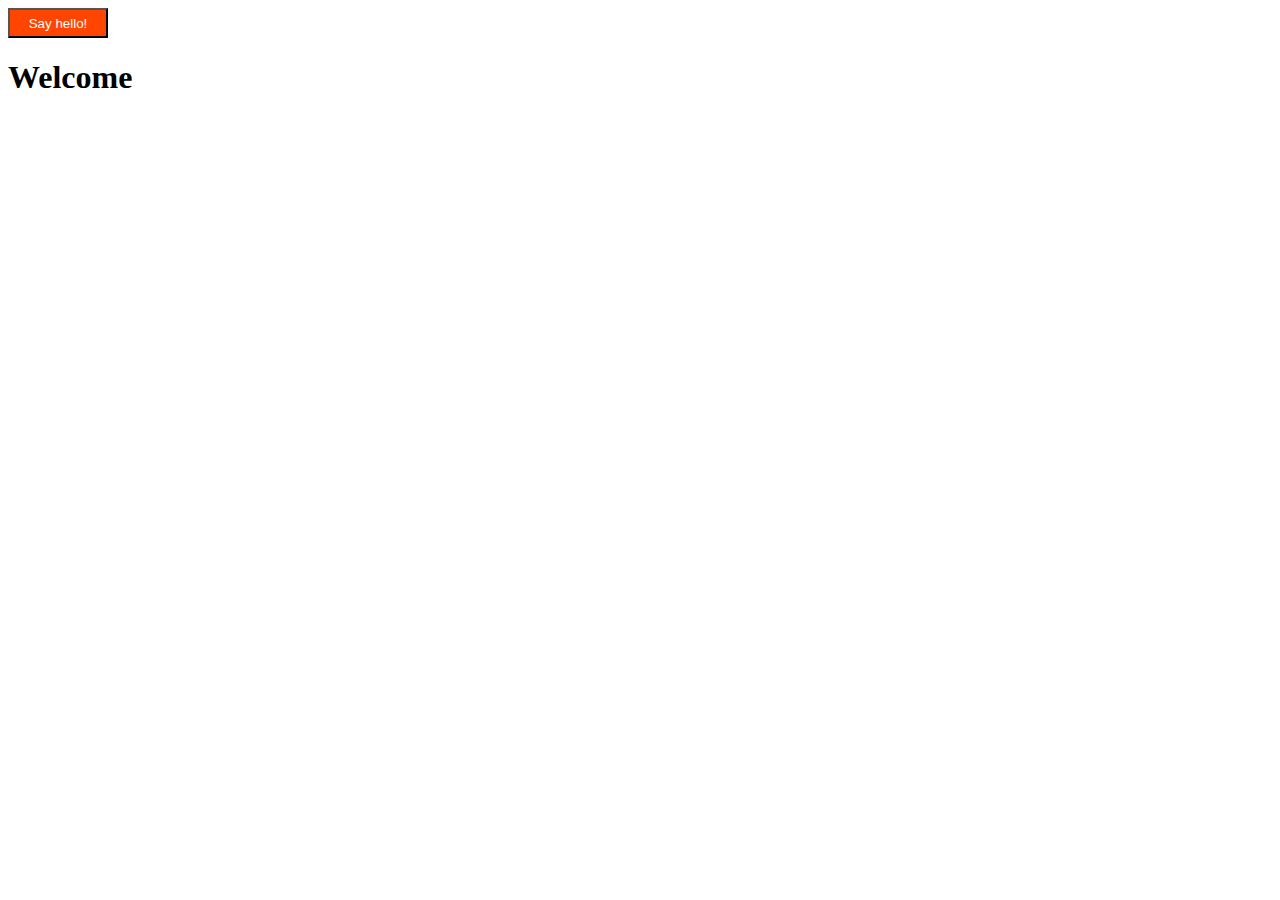
<file: index.html>
<!DOCTYPE html>
<html lang="en">

<head>
    <meta charset="UTF-8">
    <meta http-equiv="X-UA-Compatible" content="IE=edge">
    <meta name="viewport" content="width=device-width, initial-scale=1.0">
    <title>Document</title>
    <style>

    </style>
</head>

<body>
    <!-- Web design start -->
    <button onclick="change()" style="color: white; background:orangered !important; width: 100px; height: 30px;">Say hello!</button>
    <h1 class="hello">Welcome</h1>
    <!-- Web desigh start -->
    <!-- js code from here -->
    <script src="index.js"></script>
    <!-- end here -->
</body>

</html>
</file>
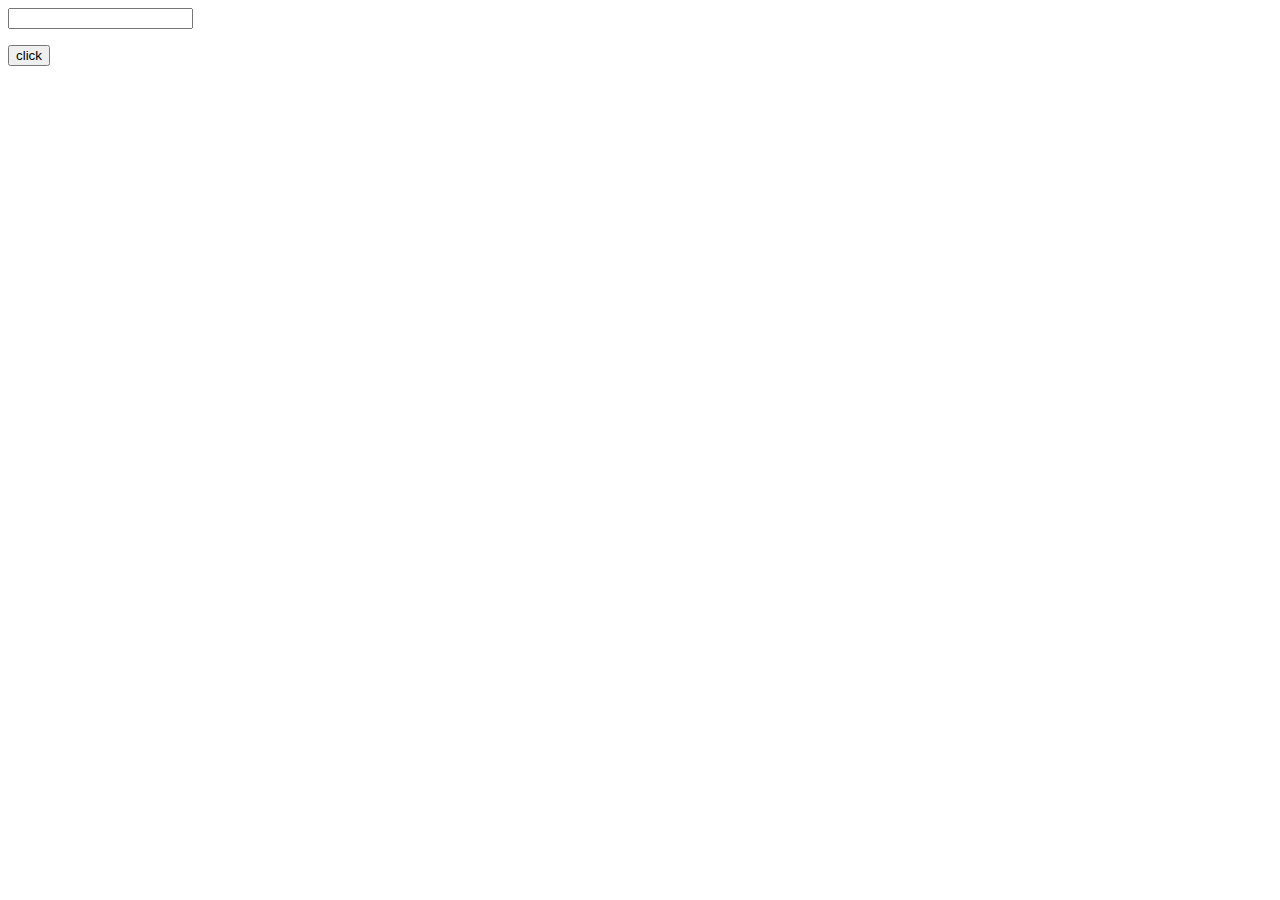
<file: array.html>
<!DOCTYPE html>
<html lang="en">

<head>
    <meta charset="UTF-8">
    <meta http-equiv="X-UA-Compatible" content="IE=edge">
    <meta name="viewport" content="width=device-width, initial-scale=1.0">
    <title>Document</title>
    <!-- <style>
        .box {
            height: 200px;
            width: 400px;
            background-color: blue;
        }
    </style> -->
</head>

<body>
    <input type="text" id="in" value="">
    <p id="pr"></p>
    <button id="btn">click</button>
    <div class="box" id="bx"></div>
    <!-- script code -->
    <!-- <script src="array.js"></script> -->
    <!-- <script src="object.js"></script> -->
    <script src="function.js"></script>
</body>

</html>

</html>
</file>
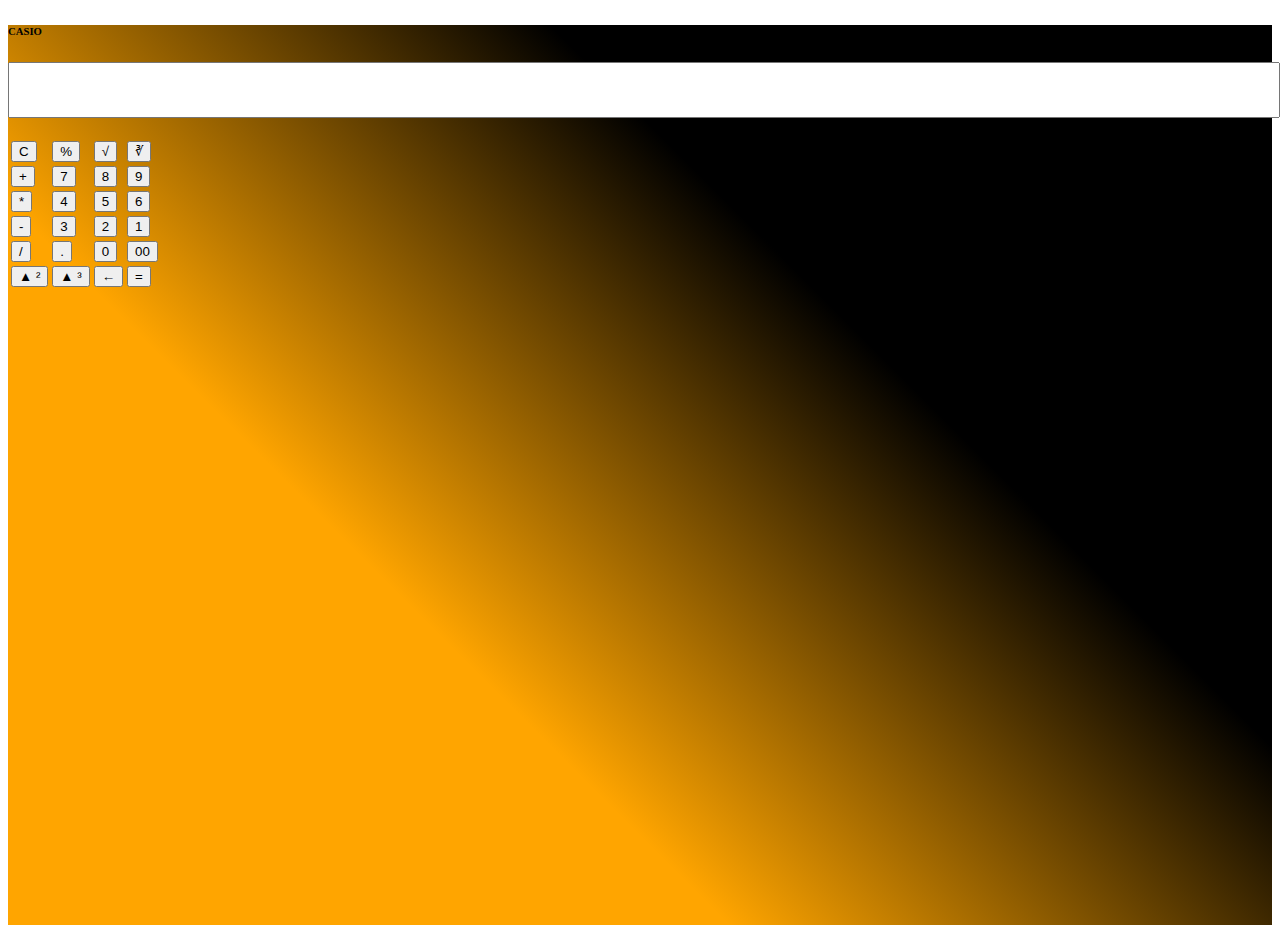
<file: calculator.html>
<!DOCTYPE html>
<html lang="en">

<head>
    <meta charset="UTF-8">
    <meta http-equiv="X-UA-Compatible" content="IE=edge">
    <meta name="viewport" content="width=device-width, initial-scale=1.0">
    <title>Calculator</title>
    <link rel="stylesheet" href="https://cdn.jsdelivr.net/npm/bootstrap@4.6.2/dist/css/bootstrap.min.css" integrity="sha384-xOolHFLEh07PJGoPkLv1IbcEPTNtaed2xpHsD9ESMhqIYd0nLMwNLD69Npy4HI+N" crossorigin="anonymous">
    <style>
        .cal-bg {
            background: linear-gradient(45deg, orange, orange, black, black);
            height: 100vh;
        }
        
        .display {
            width: 100%;
            height: 50px;
            margin-bottom: 20px;
            text-align: right;
        }
    </style>
</head>

<body>
    <div class="container-fluid">
        <div class="row cal-bg">
            <div class="col-lg-4 mx-auto">
                <div class="card mt-5">
                    <div class="card-body">
                        <h6 class="text-center">CASIO</h6>
                        <input type="text" readonly class="display badge-success" id="display">
                        <table class="btn-display table table-responsive table-borderless">
                            <tbody>
                                <tr>
                                    <td><input type="button" value="C" onclick="clr()" class="form-control ml-2"></td>
                                    <td><input type="button" value="%" onclick="math('%')" class="form-control ml-4"></td>
                                    <td><input type="button" value="&#8730;" onclick="squareRoot()" class="form-control ml-4"></td>
                                    <td><input type="button" value="&#8731;" onclick="cubeRoot()" class="form-control ml-4"></td>
                                </tr>
                                <tr>
                                    <td><input type="button" value="+" onclick="math('+')" class="form-control ml-2"></td>
                                    <td><input type="button" value="7" onclick="math('7')" class="form-control ml-4"></td>
                                    <td><input type="button" value="8" onclick="math('8')" class="form-control ml-4"></td>
                                    <td><input type="button" value="9" onclick="math('9')" class="form-control ml-4"></td>
                                </tr>
                                <tr>
                                    <td><input type="button" value="*" onclick="math('*')" class="form-control ml-2"></td>
                                    <td><input type="button" value="4" onclick="math('4')" class="form-control ml-4"></td>
                                    <td><input type="button" value="5" onclick="math('5')" class="form-control ml-4"></td>
                                    <td><input type="button" value="6" onclick="math('6')" class="form-control ml-4"></td>
                                </tr>
                                <tr>
                                    <td><input type="button" value="-" onclick="math('-')" class="form-control ml-2"></td>
                                    <td><input type="button" value="3" onclick="math('3')" class="form-control ml-4"></td>
                                    <td><input type="button" value="2" onclick="math('2')" class="form-control ml-4"></td>
                                    <td><input type="button" value="1" onclick="math('1')" class="form-control ml-4"></td>
                                </tr>
                                <tr>
                                    <td><input type="button" value="/" onclick="math('/')" class="form-control ml-2"></td>
                                    <td><input type="button" value="." onclick="math('.')" class="form-control ml-4"></td>
                                    <td><input type="button" value="0" onclick="math('0')" class="form-control ml-4"></td>
                                    <td><input type="button" value="00" onclick="math('00')" class="form-control ml-4"></td>
                                </tr>
                                <tr>
                                    <td><input type="button" value="&#9650; &#178;" onclick="sQuare()" class="form-control ml-2"></td>
                                    <td><input type="button" value="&#9650; &#179;" onclick="cUbe()" class="form-control ml-4"></td>
                                    <td><input type="button" value="&larr;" onclick="back()" class="form-control ml-4"></td>
                                    <td><input type="button" value="&equals;" onclick="equal()" class="form-control ml-4"></td>
                                </tr>
                            </tbody>
                        </table>
                    </div>
                </div>
            </div>
        </div>
    </div>
    <!-- js code -->
    <script src="calclulator.js"></script>
</body>

</html>
</file>
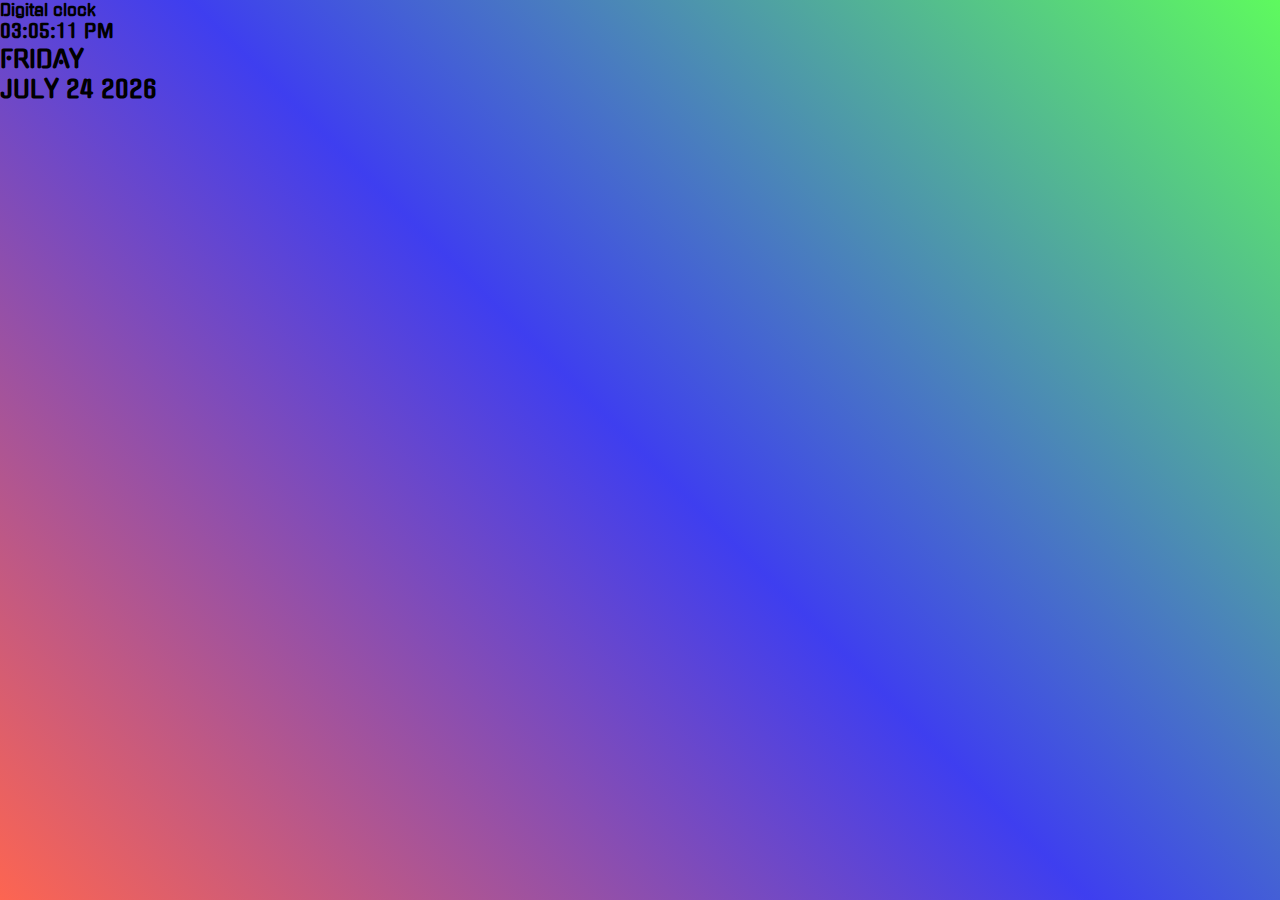
<file: digitalwatch.html>
<!DOCTYPE html>
<html lang="en">

<head>
    <meta charset="UTF-8">
    <meta http-equiv="X-UA-Compatible" content="IE=edge">
    <meta name="viewport" content="width=device-width, initial-scale=1.0">
    <title>Digital clock</title>
    <link rel="stylesheet" href="https://cdn.jsdelivr.net/npm/bootstrap@4.6.2/dist/css/bootstrap.min.css" integrity="sha384-xOolHFLEh07PJGoPkLv1IbcEPTNtaed2xpHsD9ESMhqIYd0nLMwNLD69Npy4HI+N" crossorigin="anonymous">
    <link rel="preconnect" href="https://fonts.googleapis.com">
    <link rel="preconnect" href="https://fonts.gstatic.com" crossorigin>
    <link href="https://fonts.googleapis.com/css2?family=Gugi&display=swap" rel="stylesheet">
    <style>
        * {
            margin: 0;
            padding: 0;
            overflow: hidden;
        }
        
        body {
            background: linear-gradient(45deg, rgba(252, 32, 3, 0.692), rgba(8, 8, 235, 0.781), rgba(5, 247, 5, 0.644));
            height: 100vh;
            width: 100%;
            font-family: 'Gugi', cursive;
        }
        
        h2 {
            text-transform: uppercase;
        }
    </style>
</head>

<body onload="showclock()">
    <div class="container-fluid mt-5">
        <div class="row mt-5">
            <div class="col-lg-5 mx-auto">
                <div class="card mt-5 bg-transparent">
                    <div class="card-header bg-transparent border border-primary">
                        <h4 class="text-center text-white">Digital clock</h4>
                    </div>
                    <div class="card-body text-center bg-transparent text-white border border-success">
                        <h3 id="time">10:49:59<span class="small">PM</span></h3>
                        <h2 id="day">SATURDAY</h2>
                        <h2 id="date">AUGUST 13 2022</h2>
                    </div>
                </div>
            </div>
        </div>
    </div>
    <!-- js link code -->
    <script src="digital.js"></script>
</body>

</html>
</file>
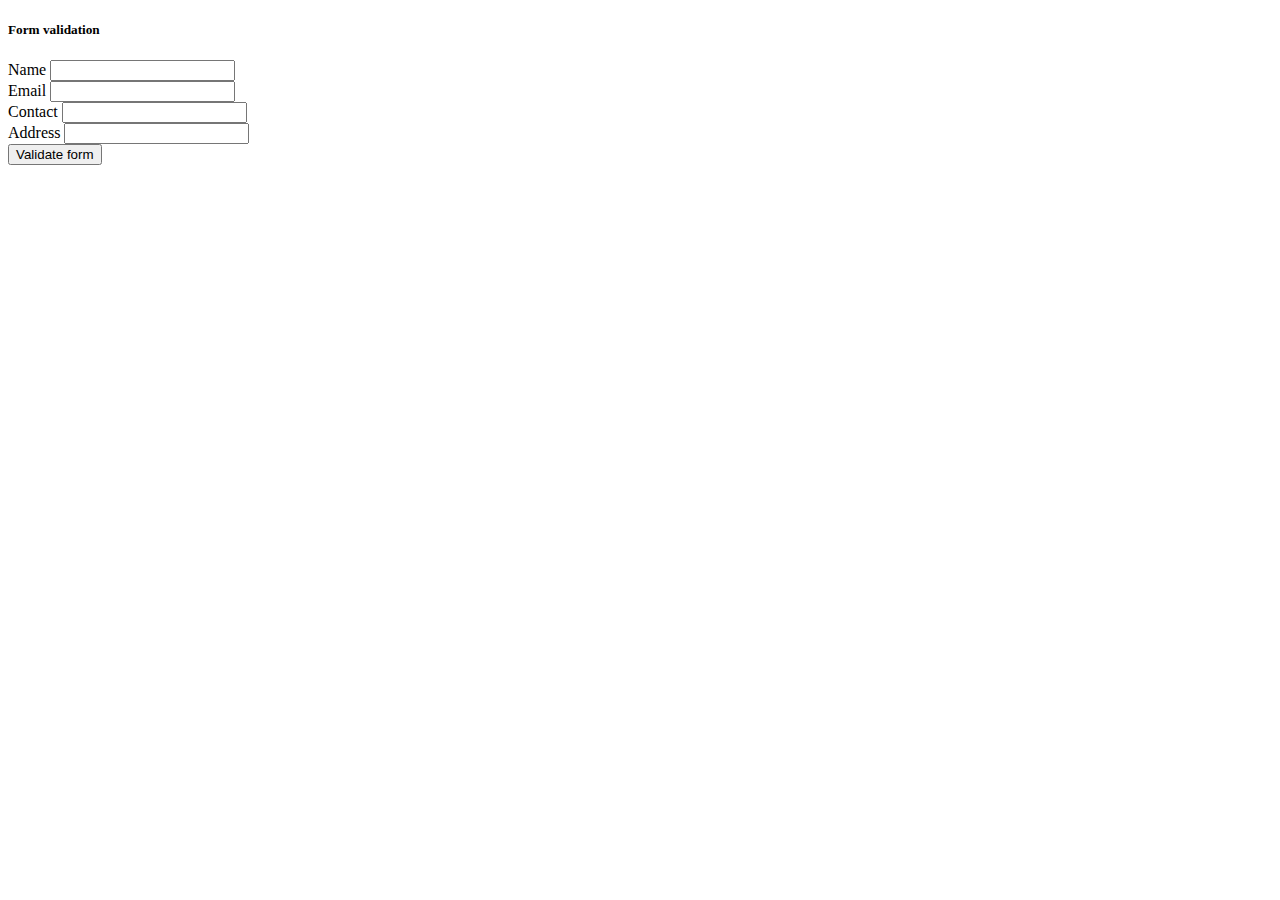
<file: form.html>
<!DOCTYPE html>
<html lang="en">

<head>
    <meta charset="UTF-8">
    <meta http-equiv="X-UA-Compatible" content="IE=edge">
    <meta name="viewport" content="width=device-width, initial-scale=1.0">
    <title>Form validation</title>
    <!-- css -->
    <!-- CSS only -->
    <link href="https://cdn.jsdelivr.net/npm/bootstrap@5.2.1/dist/css/bootstrap.min.css" rel="stylesheet" integrity="sha384-iYQeCzEYFbKjA/T2uDLTpkwGzCiq6soy8tYaI1GyVh/UjpbCx/TYkiZhlZB6+fzT" crossorigin="anonymous">
</head>

<body>
    <!-- <div class="container">
        <div class="row">
            <div class="col-lg-5 mx-auto my-5">
                <div class="card">
                    <div class="card-header">
                        <h4 class="text-center">Upper case coverter</h4>
                    </div>
                    <div class="card-body">
                        <div class="mb-2">
                            <label for="">Covert text to uppercase</label>
                            <textarea name="" id="txt" cols="30" rows="3" class="form-control"></textarea>
                        </div>
                        <div class="mb-2">
                            <input type="button" value="Convert here" id="cnvrt" class="btn btn-info">
                        </div>
                    </div>
                </div>
            </div>
        </div>
        <div class="row">
            <p id="para"></p>
        </div>
    </div> -->

    <!-- form validation from here -->
    <div class="container">
        <div class="row">
            <div class="col-lg-5 mx-auto my-5">
                <div class="card">
                    <div class="card-header">
                        <h5 class="text-center">Form validation</h5>
                    </div>
                    <div class="card-body">
                        <p id="error-msg"></p>
                        <form action="" method="post" id="form" onsubmit="return validate()">
                            <div class="mb-2">
                                <label for="">Name</label>
                                <input type="text" class="form-control" id="name">
                            </div>
                            <div class="mb-2">
                                <label for="">Email</label>
                                <input type="email" class="form-control" id="email">
                            </div>
                            <div class="mb-2">
                                <label for="">Contact</label>
                                <input type="number" class="form-control" id="contact">
                            </div>
                            <div class="mb-2">
                                <label for="">Address</label>
                                <input type="text" class="form-control" id="address">
                            </div>
                            <div class="mb-2">
                                <input type="submit" value="Validate form" class="btn btn-success w-100">
                            </div>
                        </form>
                    </div>
                </div>
            </div>
        </div>
    </div>
    <!--End form validation from here -->
    <!-- js code -->
    <script src="validation.js"></script>
</body>

</html>
</file>
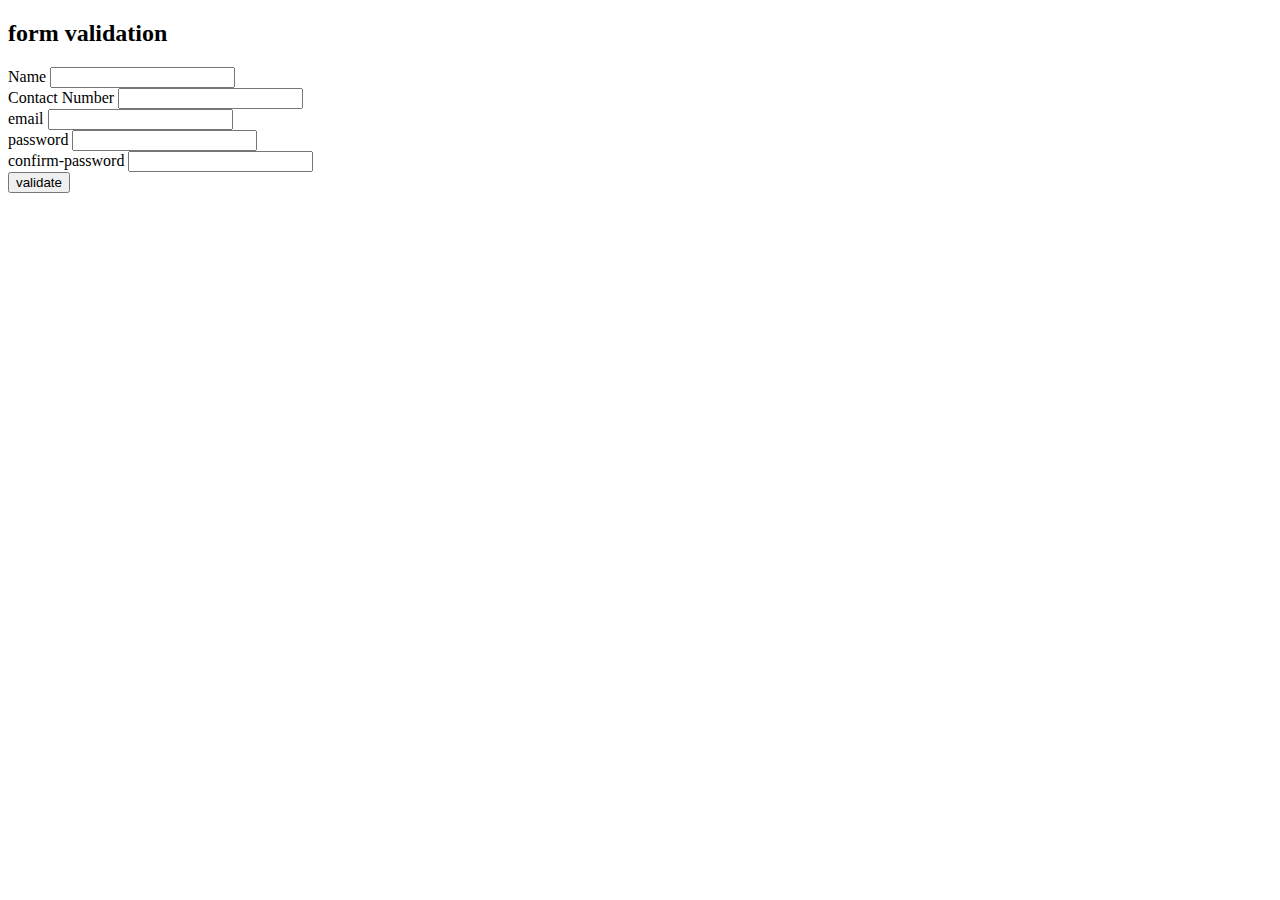
<file: forms.html>
<!DOCTYPE html>
<html lang="en">

<head>
    <meta charset="UTF-8">
    <meta http-equiv="X-UA-Compatible" content="IE=edge">
    <meta name="viewport" content="width=device-width, initial-scale=1.0">
    <title>form validation</title>
    <link href="https://cdn.jsdelivr.net/npm/bootstrap@5.2.1/dist/css/bootstrap.min.css" rel="stylesheet" integrity="sha384-iYQeCzEYFbKjA/T2uDLTpkwGzCiq6soy8tYaI1GyVh/UjpbCx/TYkiZhlZB6+fzT" crossorigin="anonymous">
</head>

<body>
    <div class="container">
        <div class="row">
            <h2 class="text-center mt-5">form validation</h2>
            <div class="col-lg-5 mx-auto my-5">
                <form action="" method="post" id="form" onsubmit="return validate()">
                    <div class="mb-2">
                        <label for="">Name</label>
                        <input type="text" id="name" class="form-control">
                        <div class="text-danger p-0 m-0">
                        </div>
                        <div class="mb-2">
                            <label for="">Contact Number</label>
                            <input type="number" id="number" class="form-control">
                        </div>
                        <div class="text-danger p-0 m-0">
                        </div>
                        <div class="mb-2">
                            <label for="">email</label>
                            <input type="text" id="email" class="form-control">
                        </div>
                        <div class="text-danger p-0 m-0">
                        </div>
                        <div class="mb-2">
                            <label for="">password</label>
                            <input type="password" id="password" class="form-control" >
                        </div>
                        <div class="text-danger p-0 m-0">
                        </div>
                        <div class="mb-2">
                            <label for="">confirm-password</label>
                            <input type="password" id="cpassword" class="form-control">
                        </div>
                        <div class="text-danger p-0 m-0">
                        </div>
                        <div class="mb-2">
                            <input type="submit" value="validate" class="btn btn-success w-100">
                        </div>
                </form>
                </div>
            </div>
        </div>

        <!-- script code -->
        <script src="forms.js"></script>
</body>


</html>
</file>
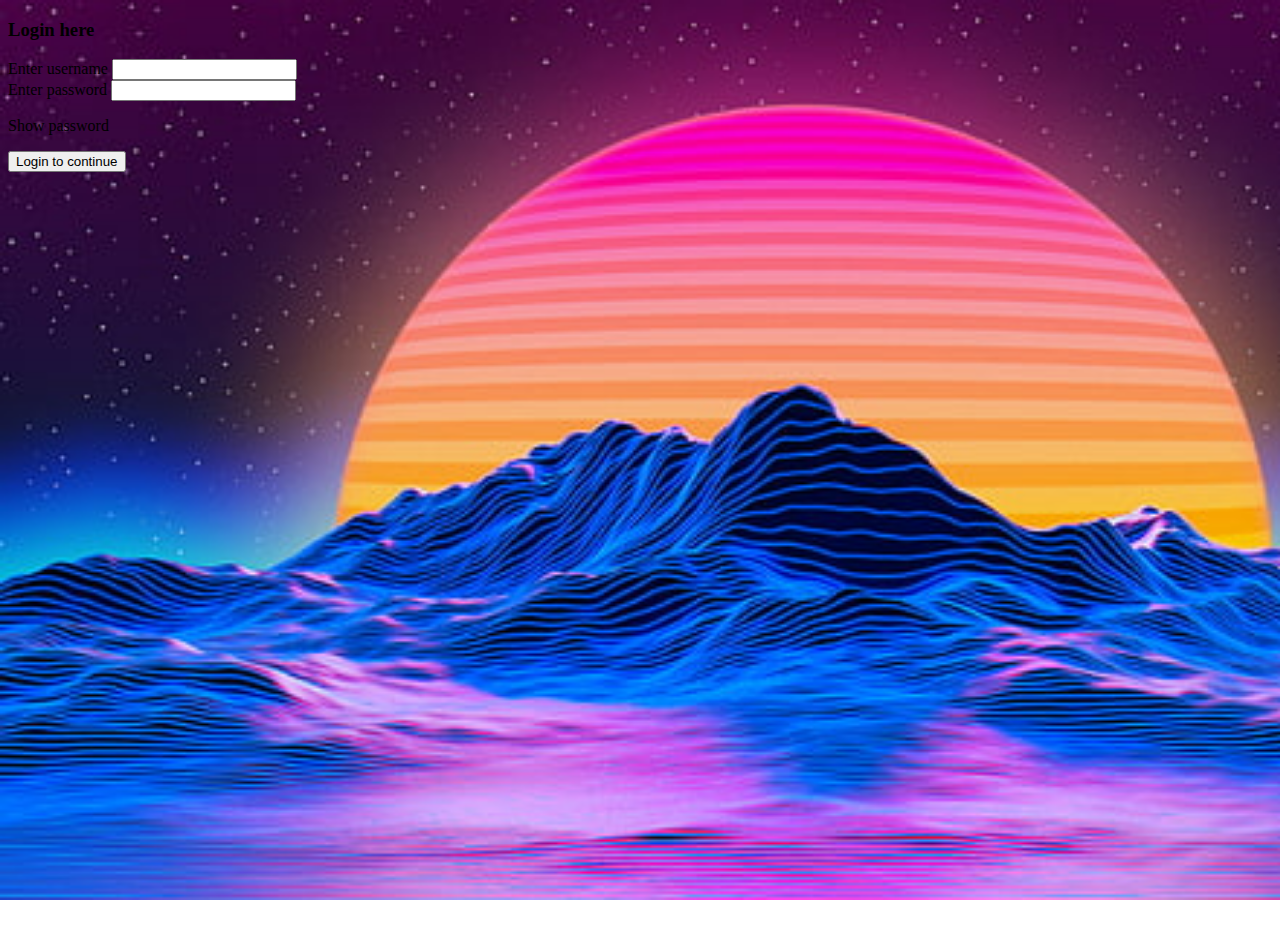
<file: password.html>
<!DOCTYPE html>
<html lang="en">

<head>
    <meta charset="UTF-8">
    <meta http-equiv="X-UA-Compatible" content="IE=edge">
    <meta name="viewport" content="width=device-width, initial-scale=1.0">
    <title>Document</title>
    <link rel="stylesheet" href="https://cdn.jsdelivr.net/npm/bootstrap@4.6.2/dist/css/bootstrap.min.css" integrity="sha384-xOolHFLEh07PJGoPkLv1IbcEPTNtaed2xpHsD9ESMhqIYd0nLMwNLD69Npy4HI+N" crossorigin="anonymous">
    <link rel="stylesheet" href="https://use.fontawesome.com/releases/v5.5.0/css/all.css" integrity="sha384-B4dIYHKNBt8Bc12p+WXckhzcICo0wtJAoU8YZTY5qE0Id1GSseTk6S+L3BlXeVIU" crossorigin="anonymous">
    <style>
        body {
            background-image: url("wall.jpg");
            background-size: cover;
            background-attachment: fixed;
            height: 100vh;
            width: 100%;
            overflow: hidden;
        }
        
        span {
            position: relative;
            top: -70px;
            right: 10px;
        }
    </style>
</head>

<body>
    <!-- js code  -->
    <div class="container mt-5">
        <div class="row">
            <div class="col-lg-5 mx-auto mt-5">
                <div class="card mt-5">
                    <div class="card-header">
                        <h3>Login here</h3>
                    </div>
                    <div class="card-body">
                        <div class="form-group">
                            <label for="">Enter username</label>
                            <input type="text" class="form-control" id="txt">
                        </div>
                        <div class="form-group">
                            <label for="">Enter password</label>
                            <input type="password" class="form-control" id="pwd">
                            <p id="p">Show password</p>
                            <span onclick="show()" class="float-right"><i class="fas fa-eye-slash" id="eye"></i></span>
                        </div>
                        <div class="form-group">
                            <input type="submit" value="Login to continue" class="btn btn-success btn-sm btn-block">
                        </div>
                    </div>
                </div>
            </div>
        </div>
    </div>
    <script src="password.js"></script>
</body>

</html>
</file>
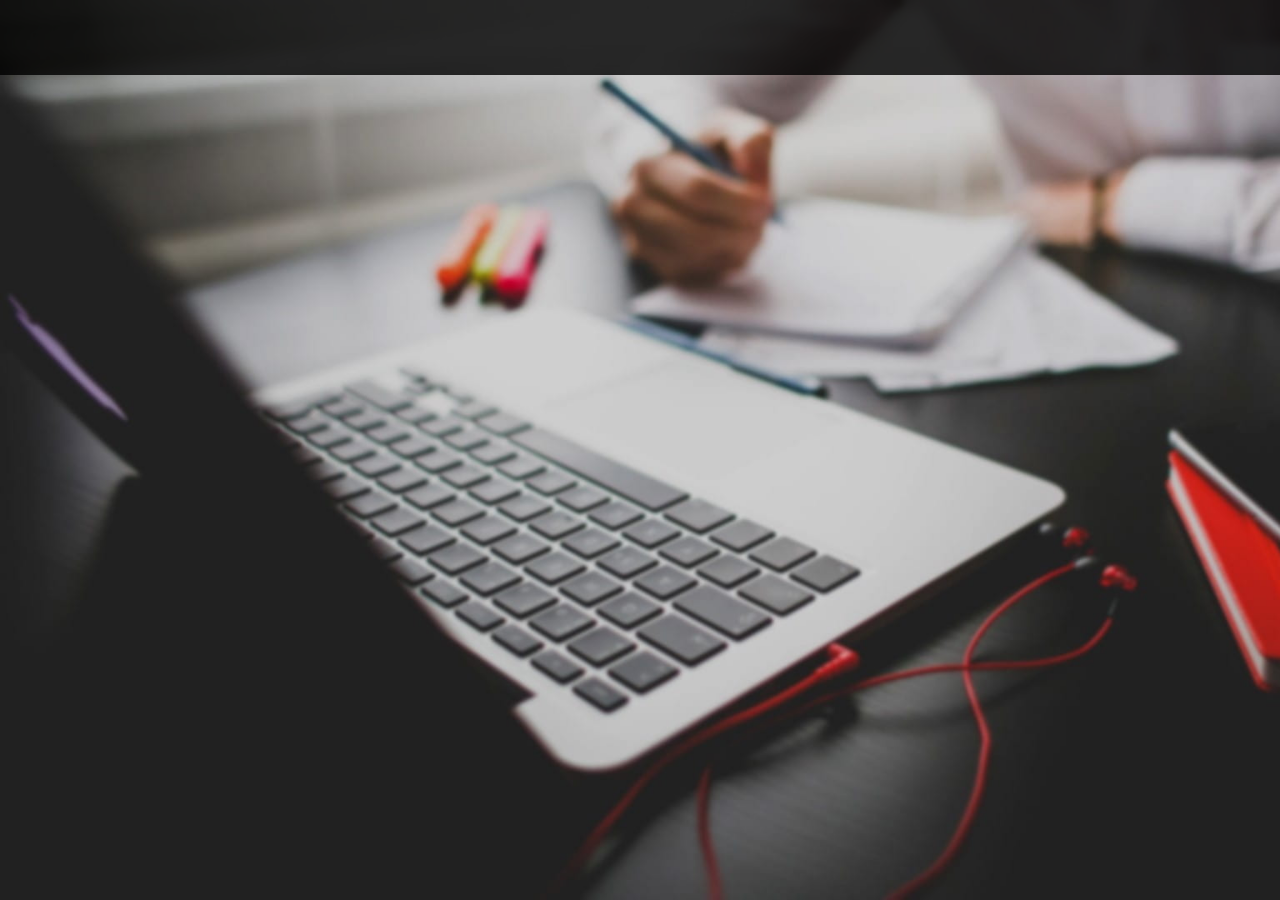
<file: sidebar.html>
<!DOCTYPE html>
<html lang="en">

<head>
    <meta charset="UTF-8">
    <meta http-equiv="X-UA-Compatible" content="IE=edge">
    <meta name="viewport" content="width=device-width, initial-scale=1.0">
    <title>Document</title>
    <link rel="stylesheet" href="style.css">
    <link rel="stylesheet" href="https://use.fontawesome.com/releases/v5.5.0/css/all.css" integrity="sha384-B4dIYHKNBt8Bc12p+WXckhzcICo0wtJAoU8YZTY5qE0Id1GSseTk6S+L3BlXeVIU" crossorigin="anonymous">
</head>

<body>
    <div class="header">
        <div id="sidebar" class="m-0" onclick="show()">
            <div class="btn-class">
                <i class="fas fa-bars"></i>
            </div>
            <ul>
                <li><a href="#">Home</a></li>
                <li><a href="#">About</a></li>
                <li><a href="#">Contact</a></li>
                <li><a href="#">Service</a></li>
            </ul>
        </div>
    </div>
    <script src="index.js"></script>
</body>

</html>
</file>
<file: style.css>
* {
    margin: 0;
    padding: 0;
}

body {
    background-image: url("w11.jpeg");
    background-size: cover;
    background-attachment: fixed;
    height: 100vh;
    width: 100%;
    font-size: 20px;
}

i {
    color: white;
    font-size: 25px !important;
}

#sidebar {
    position: fixed;
    top: 75px;
    width: 200px;
    height: 650px;
    background-color: rgba(0, 0, 0, 0.81);
    ;
    transition: all 300ms linear;
    right: -220px;
}

.active {
    right: 0px !important;
    z-index: 999;
}

#sidebar ul li {
    color: white;
    list-style: none;
    list-style: none;
    padding: 15px 20px;
    border-bottom: 1px solid white;
}

#sidebar a {
    text-decoration: none;
    color: white;
}

#sidebar .btn-class {
    position: fixed;
    right: 20px;
    top: 20px
}

.header {
    width: 100%;
    height: 75px;
    background-color: rgba(0, 0, 0, 0.81);
}
</file>
